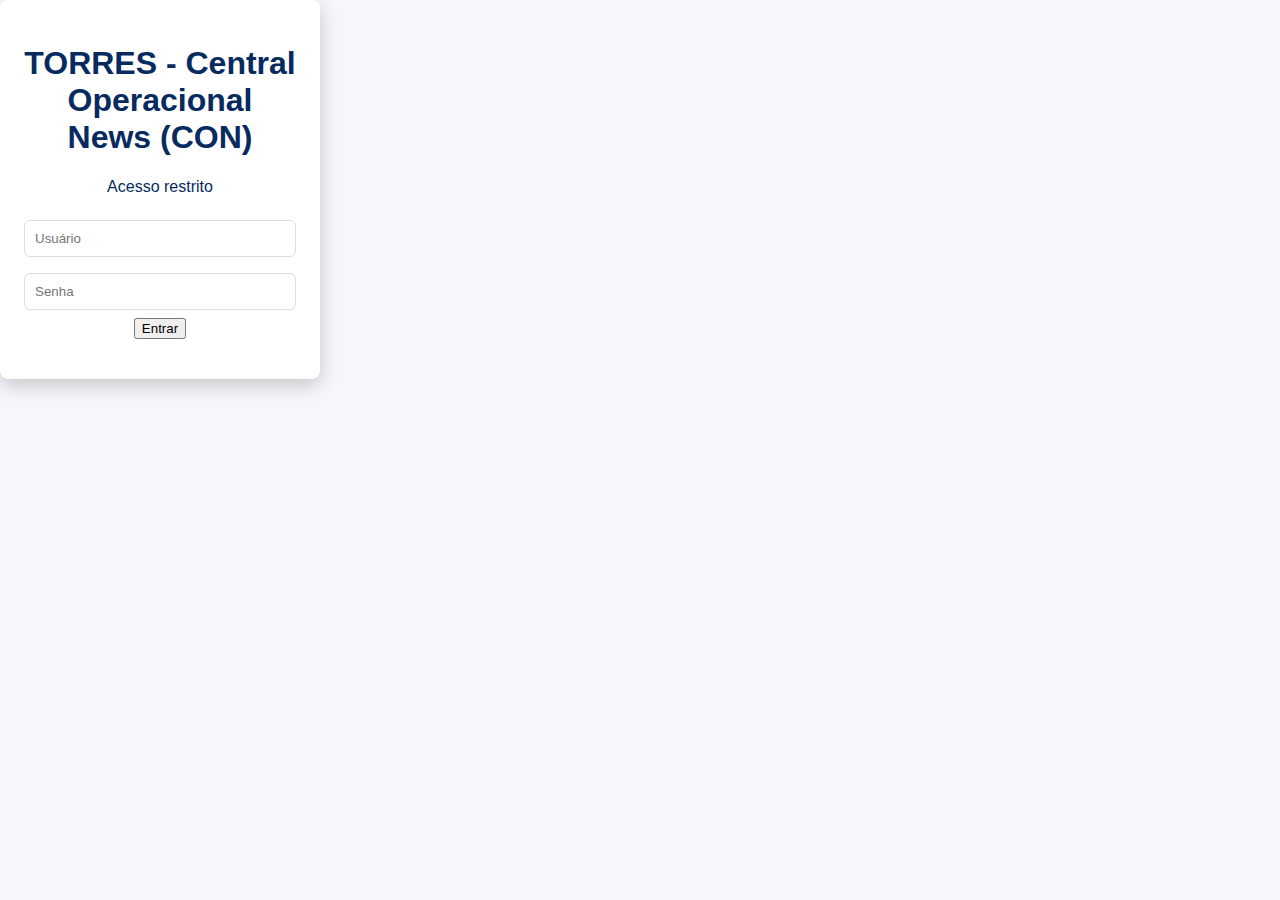
<file: login.html>
<!doctype html><html lang="pt-BR"><head><meta charset="utf-8"/><meta name="viewport" content="width=device-width,initial-scale=1"/><title>Login - CON</title><link rel="stylesheet" href="style.css"></head><body class="login-page"><div class="login-box"><h1>TORRES - Central Operacional News (CON)</h1><p>Acesso restrito</p><input id="user" placeholder="Usuário" /><input id="pass" type="password" placeholder="Senha" /><button id="btnLogin">Entrar</button><p id="msg" class="msg"></p></div><script>document.getElementById('btnLogin').addEventListener('click', function(){var u=document.getElementById('user').value.trim();var p=document.getElementById('pass').value.trim();if(u==='adm'&&p==='adm'){sessionStorage.setItem('congrl_auth','adm');window.location.href='index.html';}else{document.getElementById('msg').innerText='Usuário ou senha inválidos';}});</script></body></html>
</file>
<file: style.css>
:root{--blue:#072A5F;--mid:#0d47a1;--bg:#f5f7fa;--card:#fff}
*{box-sizing:border-box}body{margin:0;font-family:Arial,Helvetica,sans-serif;background:var(--bg);color:#111;overflow-x:hidden}
.topbar{display:flex;justify-content:space-between;align-items:center;padding:12px 18px;background:var(--blue);color:#fff;position:sticky;top:0;z-index:40}
.brand{display:flex;align-items:center;gap:12px}
.logo{background:#fff;color:var(--blue);padding:8px 12px;font-weight:700;border-radius:6px}
.title{font-weight:700;font-size:18px}
.controls{display:flex;align-items:center;gap:8px}
.controls input{padding:8px;border-radius:6px;border:1px solid #ddd}
.controls .btn{padding:8px 10px;border-radius:6px;border:none;background:var(--mid);color:#fff;cursor:pointer}
.filters{background:#fff;padding:10px;border-bottom:1px solid #e6eef8;display:flex;gap:8px;align-items:center}
.container{display:flex;gap:18px;max-width:1200px;margin:18px auto;padding:0 12px}
.left{flex:2}
.right{flex:1;position:sticky;top:100px;height:fit-content}
.card{background:var(--card);padding:12px;border-radius:8px;box-shadow:0 4px 12px rgba(2,6,23,0.06);margin-bottom:12px}
.cards{display:flex;gap:12px;margin-bottom:12px}
.card.stat{flex:1;text-align:center;font-weight:700;display:flex;align-items:center;justify-content:center}
.graficos-container{display:flex;gap:12px;justify-content:center;align-items:flex-start;overflow:hidden}
.grafico{width:400px;height:250px;background:#fff;border-radius:8px;padding:8px;box-shadow:0 2px 8px rgba(0,0,0,0.06)}
.mapcard{margin-top:12px}
.mapheader{display:flex;justify-content:space-between;align-items:center}
.news-list{display:flex;flex-direction:column;gap:8px}
.news-item{display:flex;flex-wrap:wrap;align-items:center;gap:8px;padding:8px;border-bottom:1px solid #eef6fb;cursor:pointer}
.news-item .meta{color:#666;font-size:13px;margin-left:6px}
.news-item a{color:var(--mid);font-weight:600;text-decoration:none}
.footer{background:var(--blue);color:#fff;text-align:center;padding:12px;margin-top:18px}
.login-screen{display:flex;align-items:center;justify-content:center;height:100vh;background:linear-gradient(180deg,#072A5F,#0d47a1);color:#fff}
.login-box{background:#fff;color:#072A5F;padding:24px;border-radius:8px;box-shadow:0 6px 20px rgba(0,0,0,0.2);width:320px;text-align:center}
.login-box input{width:100%;padding:10px;margin:8px 0;border-radius:6px;border:1px solid #ddd}
.msg{color:#d00}
.modal{display:none;position:fixed;z-index:1000;left:0;top:0;width:100%;height:100%;background-color:rgba(0,0,0,0.45)}
.modal-content{background:#fff;margin:6% auto;padding:18px;border-radius:12px;width:80%;max-width:900px;box-shadow:0 6px 20px rgba(0,0,0,0.25)}
.modal-body{max-height:60vh;overflow:auto}
.close{float:right;font-size:22px;cursor:pointer}
.btn-close{background:var(--mid);color:#fff;border:none;padding:8px 12px;border-radius:8px;cursor:pointer;margin-top:12px}
@media(max-width:900px){.container{flex-direction:column}.graficos-container{flex-direction:column;align-items:center}.grafico{width:100%}}
</file>
